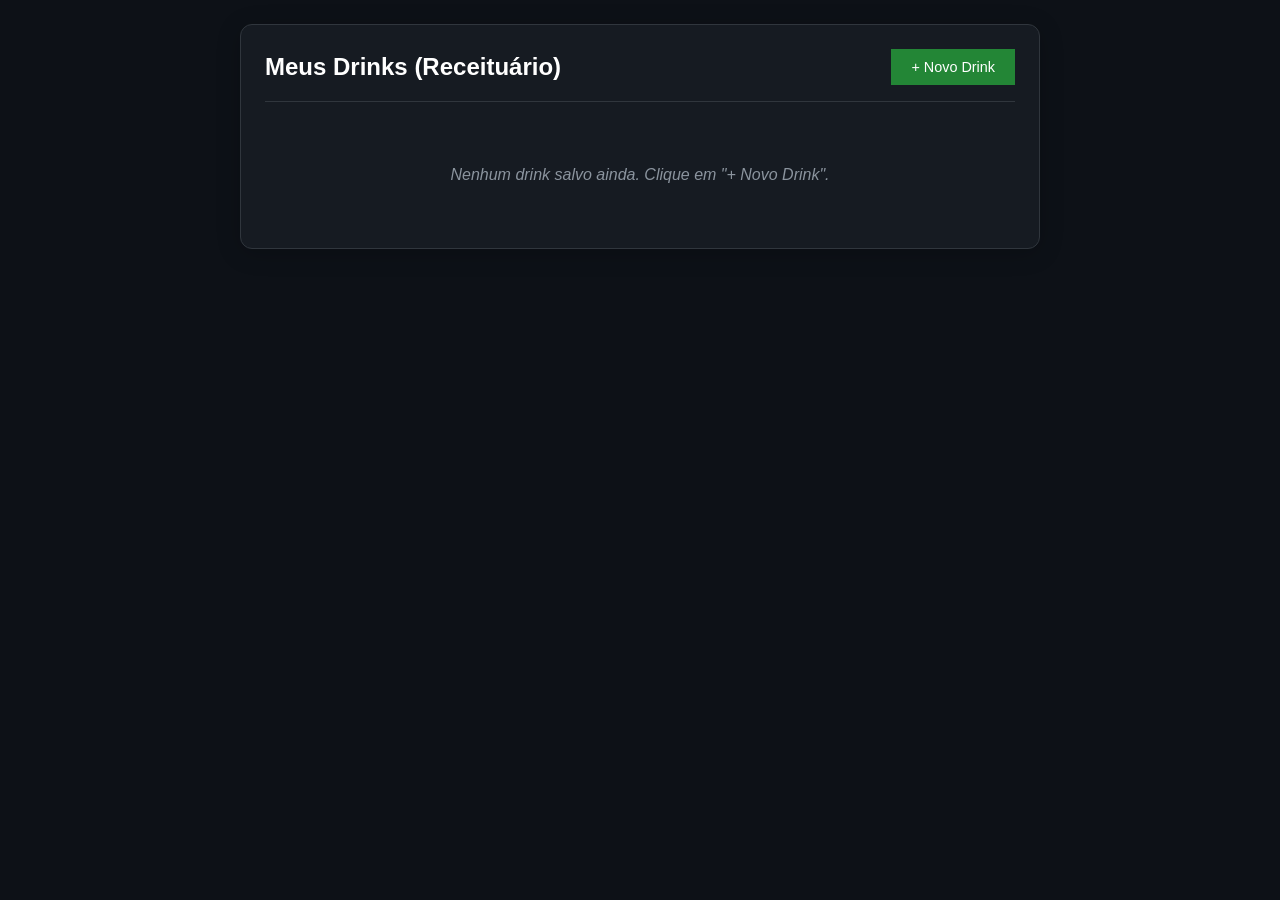
<file: Links/cmv_drink_index.html>
<!DOCTYPE html>
<html lang="pt-BR">

<head>
    <meta charset="UTF-8">
    <meta name="viewport" content="width=device-width, initial-scale=1.0">
    <title>Sistema de Drinks</title>
    <link rel="stylesheet" href="https://cdnjs.cloudflare.com/ajax/libs/font-awesome/6.4.0/css/all.min.css">
    <link rel="stylesheet" href="../CSS/cmv_drink_styles.css">
    <link rel="icon" type="image/x-icon" href="../Imagens/favicon.ico">

</head>

<body>
    
    <div class="dashboard">
        <div class="card full-width">
            <div class="header-actions">
                <h2>Meus Drinks (Receituário)</h2>
                <a href="#modal-cadastro" class="btn-save btn-new" onclick="prepareNewDrink()">+ Novo Drink</a>
            </div>

            <div id="saved-drinks-container" class="todo-list">
            </div>
        </div>
    </div>

    <div id="modal-cadastro" class="modal">
        <div class="modal-content card">
            <a href="#" class="close-modal" onclick="clearForm()">&times;</a>

            <h2 id="modal-title">Cadastrar Novo Drink</h2>

            <div id="calculator-form">
                <div class="form-group">
                    <label>Nome do Drink</label>
                    <input type="text" id="drink-name" placeholder="Ex: Mai Tai, Negroni...">
                </div>

                <h3>Bebidas Base (Destilados, Licores, Sucos)</h3>
                <div id="spirits-container"></div>
                <button class="btn-add" id="btn-add-spirit">+ Adicionar Bebida</button>

                <datalist id="inventory-list"></datalist>

                <h3>Outros Insumos (Guarnições, Gelo)</h3>
                <div id="ingredients-container"></div>
                <button class="btn-add" id="btn-add-ingredient">+ Adicionar Insumo</button>

                <h3>Precificação</h3>
                <div class="form-group">
                    <label>Meta de CMV Desejada (%)</label>
                    <input type="number" id="cmv-input" class="calc-trigger" step="0.1" min="1" value="25">
                </div>

                <div class="results-panel">
                    <div class="result-item">
                        <span>Custo Total:</span>
                        <strong id="res-total-cost">R$ 0,00</strong>
                    </div>
                    <div class="result-item highlight">
                        <span>Preço Sugerido (Venda):</span>
                        <strong id="res-suggested-price">R$ 0,00</strong>
                    </div>
                    <div class="modal-actions">
                        <a href="#" class="btn-cancelar" onclick="clearForm()">Cancelar</a>
                        <button class="btn-save" id="btn-save-drink">Salvar Drink</button>
                    </div>
                </div>
            </div>
        </div>
    </div>

    <script src="../Scripts/cmv_drink_scripts.js"></script>
</body>

</html>
</file>
<file: CSS/cmv_drink_styles.css>
:root {
    --bg-color: #0d1117;
    --surface-color: #161b22;
    --surface-light: #21262d;
    --input-bg: #0d1117;
    --text-primary: #c9d1d9;
    --text-secondary: #8b949e;
    --accent-color: #58a6ff;
    --success-color: #238636;
    --border-color: #30363d;
    --danger-color: #f85149;
    --warning-color: #d29922;
}

* {
    box-sizing: border-box;
    margin: 0;
    padding: 0;
}

body {
    font-family: 'Segoe UI', Roboto, Helvetica, Arial, sans-serif;
    background-color: var(--bg-color);
    color: var(--text-primary);
    padding: 24px;
    min-height: 100vh;
    display: flex;
    justify-content: center;
}

.dashboard {
    width: 100%;
    max-width: 800px;
    /* Reduzido para centralizar a lista de drinks */
}

.card {
    background-color: var(--surface-color);
    padding: 24px;
    border-radius: 12px;
    border: 1px solid var(--border-color);
    box-shadow: 0 4px 24px rgba(0, 0, 0, 0.2);
}

.header-actions {
    display: flex;
    justify-content: space-between;
    align-items: center;
    margin-bottom: 24px;
    border-bottom: 1px solid var(--border-color);
    padding-bottom: 16px;
}

.header-actions h2 {
    margin-bottom: 0;
    border: none;
    padding: 0;
}

h2 {
    text-align: center;
    margin-bottom: 24px;
    font-size: 1.5rem;
    color: #ffffff;
}

h3 {
    font-size: 1.1rem;
    margin: 24px 0 12px 0;
    color: var(--accent-color);
    border-bottom: 1px solid var(--border-color);
    padding-bottom: 8px;
}

.form-group {
    margin-bottom: 16px;
}

label {
    display: block;
    margin-bottom: 6px;
    font-size: 0.85rem;
    color: var(--text-secondary);
    font-weight: 600;
}

input {
    width: 100%;
    padding: 12px;
    font-size: 1rem;
    background-color: var(--input-bg);
    color: var(--text-primary);
    border: 1px solid var(--border-color);
    border-radius: 6px;
    transition: border-color 0.2s, box-shadow 0.2s;
}

input:focus {
    outline: none;
    border-color: var(--accent-color);
    box-shadow: 0 0 0 3px rgba(88, 166, 255, 0.2);
}

.item-row {
    background-color: var(--surface-light);
    padding: 16px;
    border-radius: 8px;
    margin-bottom: 12px;
    position: relative;
    border: 1px solid var(--border-color);
}

.item-grid-3 {
    display: grid;
    grid-template-columns: 1fr 1fr 1fr;
    gap: 8px;
    margin-top: 8px;
}

.item-grid-2 {
    display: grid;
    grid-template-columns: 2fr 1fr;
    gap: 8px;
}

button {
    cursor: pointer;
    font-weight: bold;
    transition: all 0.2s;
    border: none;
    border-radius: 6px;
    padding: 12px;
}

.btn-add {
    width: 100%;
    background-color: transparent;
    color: var(--accent-color);
    border: 1px dashed var(--border-color);
    font-size: 0.9rem;
}

.btn-add:hover {
    border-color: var(--accent-color);
    background-color: rgba(88, 166, 255, 0.05);
}

.btn-remove {
    position: absolute;
    top: 12px;
    right: 12px;
    background: transparent;
    color: var(--danger-color);
    font-size: 0.8rem;
    padding: 4px 8px;
    border: 1px solid transparent;
}

.btn-remove:hover {
    border-color: var(--danger-color);
    background-color: rgba(248, 81, 73, 0.1);
}

.btn-save {
    background-color: var(--success-color);
    color: white;
    font-size: 1rem;
    text-decoration: none;
    text-align: center;
}

.btn-save:hover {
    background-color: #2ea043;
}

.btn-new {
    padding: 10px 20px;
    font-size: 0.9rem;
}

/* MODAL CSS PURO */
.modal {
    position: fixed;
    top: 0;
    left: 0;
    right: 0;
    bottom: 0;
    background: rgba(0, 0, 0, 0.8);
    backdrop-filter: blur(4px);
    display: none;
    /* Escondido por padrão */
    justify-content: center;
    align-items: flex-start;
    padding: 40px 20px;
    z-index: 1000;
    overflow-y: auto;
}

.modal:target {
    display: flex;
    /* Exibe quando a âncora da URL for #modal-cadastro */
}

.modal-content {
    width: 100%;
    max-width: 700px;
    position: relative;
    animation: slideDown 0.3s ease;
}

@keyframes slideDown {
    from {
        transform: translateY(-30px);
        opacity: 0;
    }

    to {
        transform: translateY(0);
        opacity: 1;
    }
}

.close-modal {
    position: absolute;
    top: 20px;
    right: 24px;
    color: var(--text-secondary);
    text-decoration: none;
    font-size: 28px;
    line-height: 1;
    transition: color 0.2s;
}

.close-modal:hover {
    color: var(--danger-color);
}

.results-panel {
    background-color: #0d1117;
    padding: 20px;
    border-radius: 8px;
    margin-top: 24px;
    border: 1px solid var(--border-color);
}

.result-item {
    display: flex;
    justify-content: space-between;
    margin-bottom: 8px;
    font-size: 0.95rem;
}

.result-item.highlight {
    margin-top: 12px;
    padding-top: 12px;
    border-top: 1px solid var(--border-color);
    font-size: 1.2rem;
    font-weight: bold;
    color: var(--accent-color);
}

.modal-actions {
    display: grid;
    grid-template-columns: 1fr 1fr;
    gap: 12px;
    margin-top: 20px;
}

.btn-cancelar {
    padding: 12px;
    text-align: center;
    text-decoration: none;
    background: var(--surface-light);
    color: white;
    border: 1px solid var(--border-color);
    border-radius: 6px;
    font-weight: bold;
}

.btn-cancelar:hover {
    background: var(--border-color);
}

/* TODO LIST DE DRINKS */
.saved-drink-item {
    background-color: var(--surface-light);
    padding: 16px;
    border-radius: 8px;
    border: 1px solid var(--border-color);
    margin-bottom: 12px;
    display: flex;
    justify-content: space-between;
    align-items: center;
}

.saved-drink-info h4 {
    color: #ffffff;
    margin-bottom: 4px;
    font-size: 1.2rem;
}

.saved-drink-info p {
    font-size: 0.9rem;
    color: var(--text-secondary);
}

.drink-actions {
    display: flex;
    gap: 8px;
}

.btn-edit-saved,
.btn-delete-saved {
    background-color: transparent;
    padding: 8px 16px;
    border: 1px solid var(--border-color);
    border-radius: 6px;
}

.btn-edit-saved {
    color: var(--warning-color);
}

.btn-edit-saved:hover {
    background-color: rgba(210, 153, 34, 0.1);
    border-color: var(--warning-color);
}

.btn-delete-saved {
    color: var(--danger-color);
}

.btn-delete-saved:hover {
    background-color: rgba(248, 81, 73, 0.1);
    border-color: var(--danger-color);
}

.empty-state {
    text-align: center;
    color: var(--text-secondary);
    padding: 40px 0;
    font-style: italic;
}
</file>
